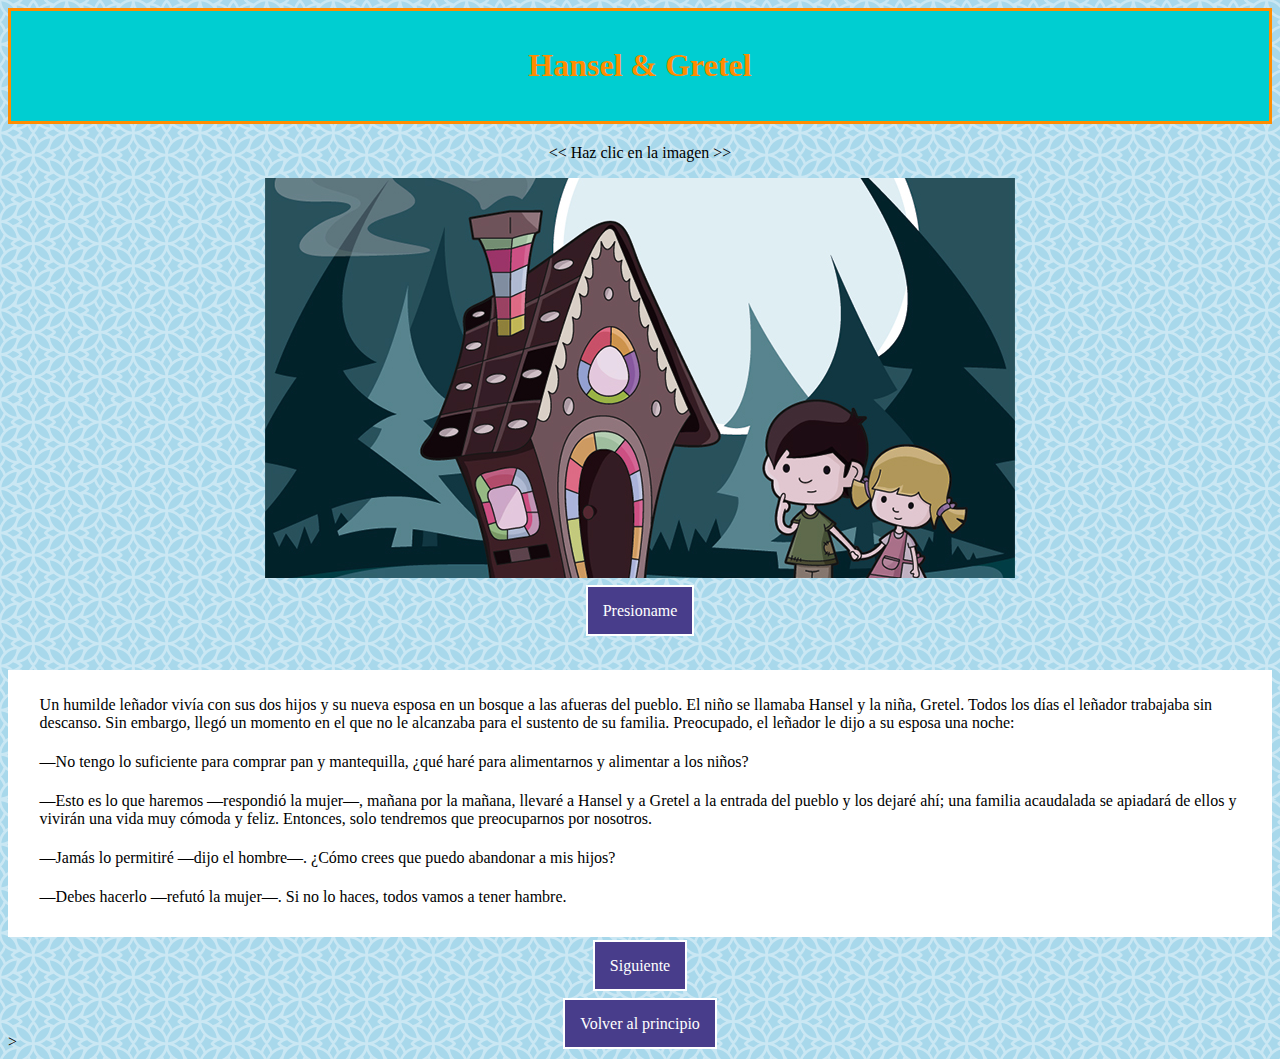
<file: Cuento/index.html>
<!DOCTYPE html>
<html lang="es">
<head>
	<title>Cuento</title>
	<meta name="viewport" content="width=device-width, initial-scale=1">
	<link rel="stylesheet" type="text/css" href="styles.css">
	<link href="https://fonts.googleapis.com/css2?family=Raleway" rel="stylesheet">
</head>
<body id="principal">
	<header>
		<h1>Hansel & Gretel</h1>
	</header>
	<div>
		<section class="lbl1" id="lbl">
			<label > << Haz clic en la imagen >> </label>
		</section>
		<section>
			<figure>
				<img class="imagen1" id="img1" src="hg2.jpg">
			</figure>
		</section>
		<section class="opciones">
			<label id="boton1">Presioname</label>
		</section>
		<section id="menu" >
			<label id="opcion1">Letra pequeña</label>
			<label id="opcion2">Letra normal</label>
			<label id="opcion3">Letra grande</label>
			<label></label>
		</section>
		<section class="opciones3">
			<label id="boton3">Ocultar Opciones</label>
		</section>
		<section class="cuadro1" id="inicio">
			<section id="uno">
			<p>Un humilde leñador vivía con sus dos hijos y su nueva esposa en un bosque a las afueras del pueblo. El niño se llamaba Hansel y la niña, Gretel. Todos los días el leñador trabajaba sin descanso. Sin embargo, llegó un momento en el que no le alcanzaba para el sustento de su familia. Preocupado, el leñador le dijo a su esposa una noche:</p>
			<p>—No tengo lo suficiente para comprar pan y mantequilla, ¿qué haré para alimentarnos y alimentar a los niños?</p>
			<p>—Esto es lo que haremos —respondió la mujer—, mañana por la mañana, llevaré a Hansel y a Gretel a la entrada del pueblo y los dejaré ahí; una familia acaudalada se apiadará de ellos y vivirán una vida muy cómoda y feliz. Entonces, solo tendremos que preocuparnos por nosotros.</p>
			<p>—Jamás lo permitiré —dijo el hombre—. ¿Cómo crees que puedo abandonar a mis hijos?</p>
			<p>—Debes hacerlo —refutó la mujer—. Si no lo haces, todos vamos a tener hambre.</p>
		   </section>
		   <section id="dos">
			<p>Los dos niños, incapaces de dormir por el hambre, habían escuchado la conversación. Llorando, Gretel le dijo a su hermano:</p>
			<p>—Hansel, no puedo creer lo que hemos escuchado.</p>
			<p>—No te preocupes Gretel —respondió Hansel con voz tranquila—. Tengo una idea.</p>
		    </section>
		    <section id="tres">
			<p>Al amanecer, la malvada mujer despertó a sus dos hijastros gritando:</p>
			<p>—¡Levántense ya, no sean flojos! Vamos al mercado a comprar alimentos.</p>
			<p>Luego, les dio a los pequeños un trozo de pan y les dijo:</p>
			<p>—Este es el almuerzo; no se lo coman enseguida, porque no hay más.</p>
			<p>Gretel guardó el pan en su delantal. Hansel puso el suyo en el bolsillo de su abrigo y lo desmenuzó en secreto, con cada paso que daba, arrojaba las migas de pan en el camino.</p>
			<p>—Espérenme aquí —dijo la madrastra cuando se encontraban en medio del bosque—, ya regreso.</p>
			<p>Sin embargo, pasaron las horas sin que volvieran a saber de la mujer. Tan grande era su maldad que los había abandonado sin tomarse la molestia de dejarlos en el pueblo.</p>
			</section>
		    <section id="cuatro">
			<p>Hansel y Gretel se sentaron en la oscuridad y compartieron el pedazo de pan de Gretel. Pronto, los dos niños se quedaron dormidos. Cuando despertaron en medio de la noche, Gretel comenzó a llorar y dijo:</p>
			<p>—¿Cómo encontraremos el camino a casa?</p>
			<p>Hansel la consoló diciéndole:</p>
			<p>—Espera a que salga la luna, luego seguiremos mi camino de migas de pan hasta la casa. Sin embargo, cuando salió la luna no pudieron seguir el camino porque las aves del bosque se habían comido las migas. Los dos pequeños se encontraban perdidos en el bosque.</p>
		    </section>
		    <section id="cinco">
			<p>Después de muchos días y noches de vagar por el bosque, los niños hallaron una casita que estaba hecha con pan de jengibre.</p>
			<p>—¡Comamos! —dijo Hansel—, mordisqueando el techo mientras Gretel probaba parte de la ventana.</p>
			<p>De repente, la puerta se abrió y una anciana salió cojeando apoyada en un bastón. Hansel y Gretel estaban tan asustados que dejaron caer los pedazos de jengibre que habían estado comiendo. La anciana sonrió muy amablemente y les dijo:</p>
			<p>—Soy una viejita muy solitaria, me siento muy feliz de verlos.</p>
	        </section>
	        <section id="seis">
			<p>La anciana los condujo al interior de su casa, cocinándoles una maravillosa cena. Luego, los llevó a dos lindas camitas, y Hansel y Gretel durmieron cómodamente. Pero la amable anciana era en realidad una bruja que usaba su casa para atrapar a los niños y convertirlos en muñecos de jengibre.</p>
			<p>Temprano en la mañana, la bruja encerró a Hansel en una jaula mientras dormía. Luego despertó a Gretel y le dijo:</p>
			<p>—Levántate floja, y ayúdame a preparar el horno. ¡Voy a convertir a tu hermano en un muñeco de jengibre!</p>
			<p>Gretel lloró al escuchar las palabras de la bruja, pero no tuvo más remedio que hacer lo que le ordenaba. Cuando la niña encendió el fuego del horno, la bruja le dio una nueva orden:</p>
			<p>—Métete adentro y mira si el horno está lo suficientemente caliente.</p>
			<p>En el momento que Gretel estuviera dentro, la bruja tenía la intención de cerrar el horno y convertir a la pobre niña en una muñeca de jengibre. Pero Gretel conocía las crueles intenciones de la bruja y respondió:</p>
			<p>— No sé qué hacer, ¿cómo entro al horno?</p>
			<p>—La puerta es lo suficientemente grande, mírame entrar —respondió la bruja muy molesta.</p>
			<p>Luego, abrió la puerta del horno mágico y se metió adentro. Gretel instantáneamente cerró la puerta. Una vez dentro del horno, ¡la bruja se convirtió en una muñeca de jengibre!</p>
		    </section>
		    <section id="siete">
			<p>Gretel liberó a Hansel de su prisión. A la salida de la casa de la bruja, Hansel tropezó con un baúl lleno de joyas. Los dos niños se llenaron los bolsillos de oro, perlas y diamantes. Felices, recorrieron el bosque hasta que vieron a su padre en la distancia.</p>
			<P>El angustiado hombre abrazó a sus hijos con fuerza, todos los días salía a buscarlos. Tanta era su pena que no quiso volver a saber de su malvada esposa. Hansel sacó las joyas de sus bolsillos, y dijo con emoción:</P>
			<P>—Mira papá, nunca tendrás que volver a cortar leña.</P>
			<P>Fue así que esta pequeña familia vivió feliz para siempre. FIN</P>
		    </section>
		</section>
		<section class="opciones2">
			<label id="boton4">Siguiente</label>
		</section>
		<section class="cuadro3" id="inicioOtraVez" >
			<label id="boton2">Volver al principio</label>
		</section>
	</div>>
	<script  src="script.js"></script>
</body>
</html>
</file>
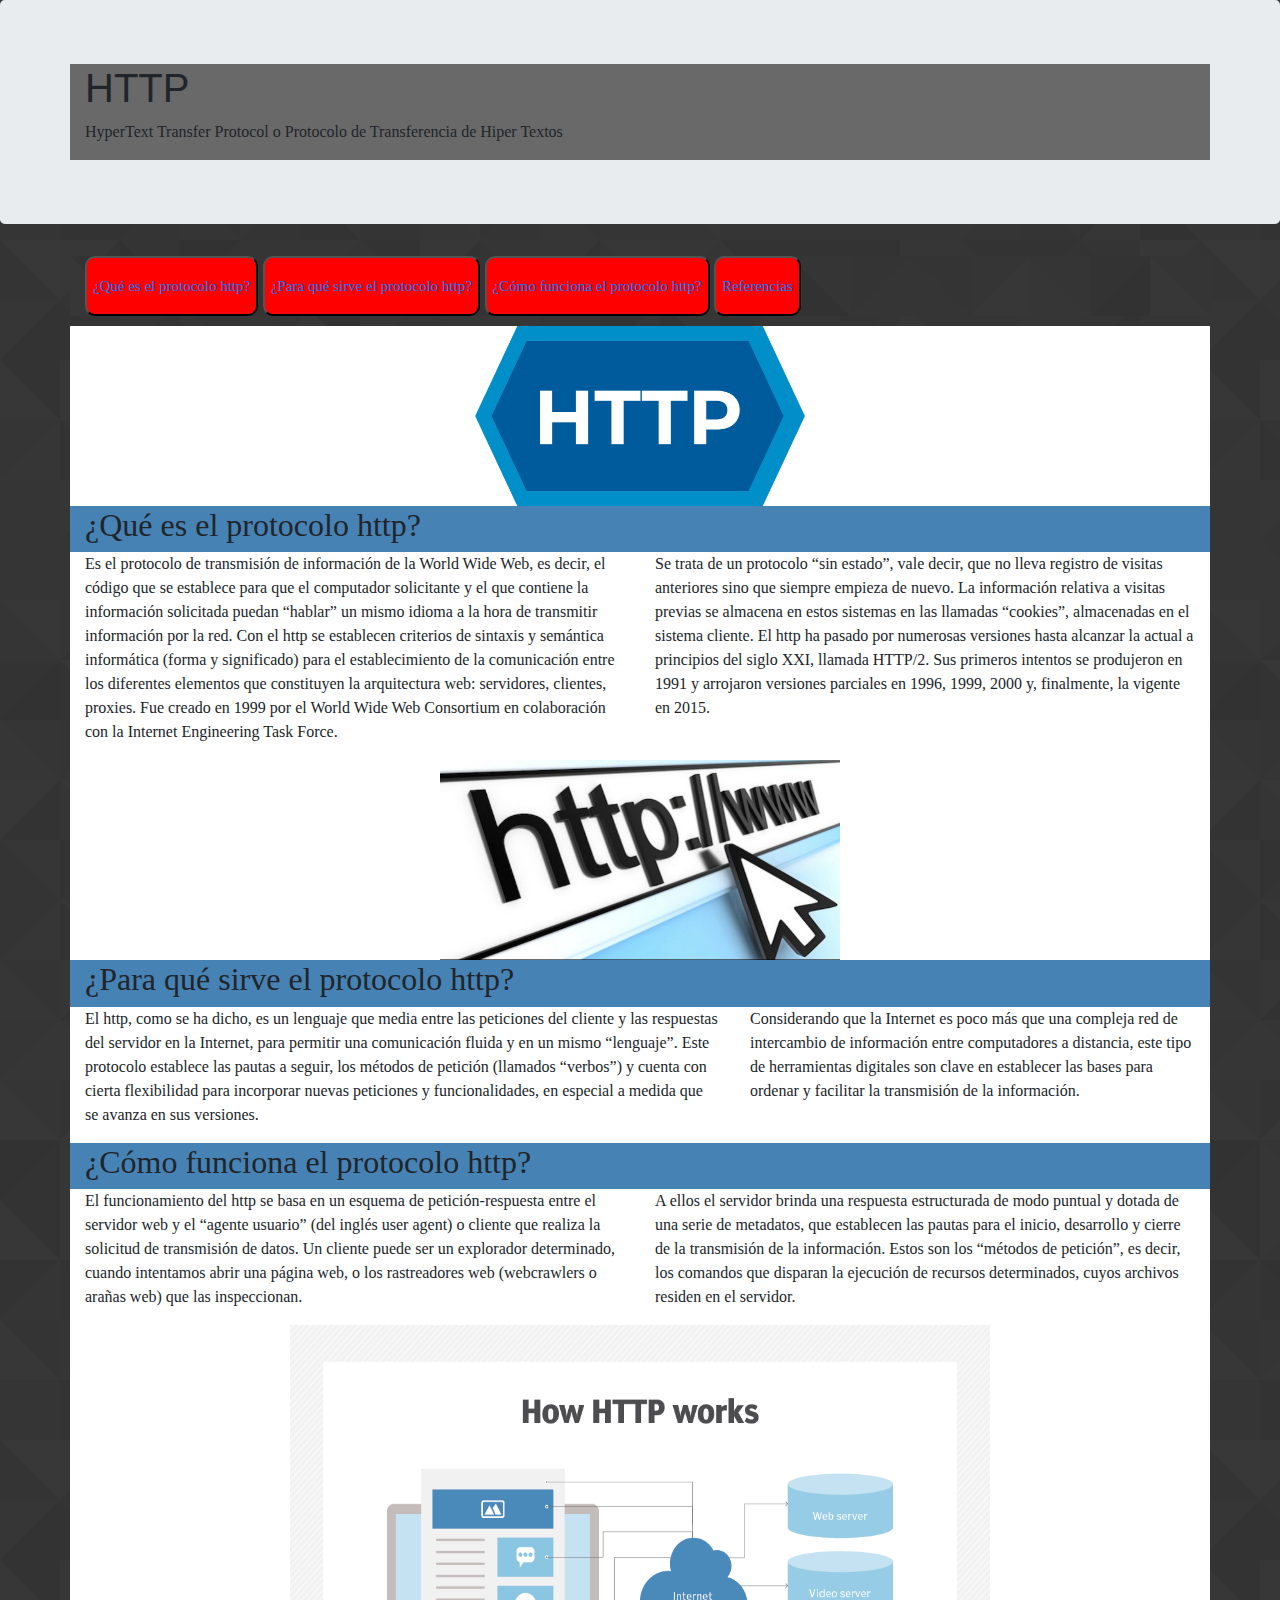
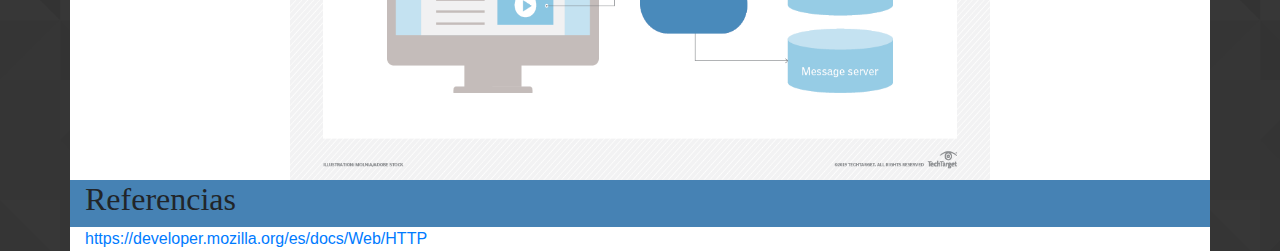
<file: Http/index.html>
<!DOCTYPE html>
<html>
<head>
	<title>HTTP</title>
	<link rel="stylesheet" type="text/css" href="css/bootstrap.min.css">
	<link rel="stylesheet" type="text/css" href="styles.css">
</head>
<body>
	<header class="jumbotron">
		<div class="container" id="uno">
			<div class="row">
				<div class="col-12"> 
					<h1>HTTP</h1>
				</div>
			</div>
			<div class="row">
				<div class="col-12">
					<p>HyperText Transfer Protocol o Protocolo de Transferencia de Hiper Textos</p>
				</div>
			</div>
		</div>
	</header>
	<div class="container" id="dos">
		<div class="row">
			<div class="col-sm">
				<button id="btn1"><a href="#sub1">¿Qué es el protocolo http?</a></button>
				<button id="btn2"><a href="#sub2">¿Para qué sirve el protocolo http?</a></button>
				<button id="btn3"><a href="#sub3">¿Cómo funciona el protocolo http?</a></button>
				<button id="btn4"><a href="#sub4">Referencias</a></button>
			</div>
		</div>
	</div>
	<div class="container">
		<div class="row">
			<div class="col-sm" id="img1">
				<img src="fondos/http2.png" id="img1-1">
			</div>
		</div>
	</div>
	<div class="container" id="tres">
		<div class="row" id="sub1">
			<div class="col-sm">
				<h2>¿Qué es el protocolo http?</h2>
			</div>
		</div>
		<div class="row">
			<div class="col-6">
				<p>
					Es el protocolo de transmisión de información de la World Wide Web, es decir, el código que se establece para que el computador solicitante y el que contiene la información solicitada puedan “hablar” un mismo idioma a la hora de transmitir información por la red. Con el http se establecen criterios de sintaxis y semántica informática (forma y significado) para el establecimiento de la comunicación entre los diferentes elementos que constituyen la arquitectura web: servidores, clientes, proxies. Fue creado en 1999 por el World Wide Web Consortium en colaboración con la Internet Engineering Task Force.
				</p>
			</div>
			<div class="col-6">
				<p>
					Se trata de un protocolo “sin estado”, vale decir, que no lleva registro de visitas anteriores sino que siempre empieza de nuevo. La información relativa a visitas previas se almacena en estos sistemas en las llamadas “cookies”, almacenadas en el sistema cliente. El http ha pasado por numerosas versiones hasta alcanzar la actual a principios del siglo XXI, llamada HTTP/2. Sus primeros intentos se produjeron en 1991 y arrojaron versiones parciales en 1996, 1999, 2000 y, finalmente, la vigente en 2015.
				</p>
			</div>
		</div>
		<div class="row">
			<div class="col-sm" id="img2">
				<img src="fondos/http.jpg" id="img2-1">
			</div>
		</div>
	</div>
	<div class="container">
		<div class="row" id="sub2">
			<div class="col-sm">
				<h2>¿Para qué sirve el protocolo http?</h2>
			</div>
		</div>
		<div class="row">
			<div class="col-7">
				<p>
					El http, como se ha dicho, es un lenguaje que media entre las peticiones del cliente y las respuestas del servidor en la Internet, para permitir una comunicación fluida y en un mismo “lenguaje”. Este protocolo establece las pautas a seguir, los métodos de petición (llamados “verbos”) y cuenta con cierta flexibilidad para incorporar nuevas peticiones y funcionalidades, en especial a medida que se avanza en sus versiones.
				</p>
			</div>
			<div class="col-5">
				<p>
					Considerando que la Internet es poco más que una compleja red de intercambio de información entre computadores a distancia, este tipo de herramientas digitales son clave en establecer las bases para ordenar y facilitar la transmisión de la información.
				</p>
			</div>
		</div>
	</div>
	<div class="container">
		<div class="row" id="sub3">
			<div class="col-sm">
				<h2>¿Cómo funciona el protocolo http?</h2>
			</div>
		</div>
		<div class="row">
			<div class="col-sm">
				<p>
					El funcionamiento del http se basa en un esquema de petición-respuesta entre el servidor web y el “agente usuario” (del inglés user agent) o cliente que realiza la solicitud de transmisión de datos. Un cliente puede ser un explorador determinado, cuando intentamos abrir una página web, o los rastreadores web (webcrawlers o arañas web) que las inspeccionan.
				</p>
			</div>
			<div class="col-sm">
				<p>
					A ellos el servidor brinda una respuesta estructurada de modo puntual y dotada de una serie de metadatos, que establecen las pautas para el inicio, desarrollo y cierre de la transmisión de la información. Estos son los “métodos de petición”, es decir, los comandos que disparan la ejecución de recursos determinados, cuyos archivos residen en el servidor.
				</p>
			</div>
		</div>
		<div class="row">
			<div class="col-sm" id="img3">
				<img src="fondos/http3.png" id="img3-1">
			</div>
		</div>
	</div>
	<div class="container">
		<div class="row" id="sub4">
			<div class="col-sm">
				<h2>Referencias</h2>
			</div>
		</div>
		<div class="row">
			<div class="col-sm">
				<a href="https://developer.mozilla.org/es/docs/Web/HTTP">https://developer.mozilla.org/es/docs/Web/HTTP</a>
			</div>
		</div>
	</div>
	<script type="text/javascript" src="js/jquery-3.5.1.min.js"></script>
	<script type="text/javascript" src="js/bootstrap.min.js"></script>
	<script type="text/javascript" src="script.js"></script>
</body>
</html>
</file>
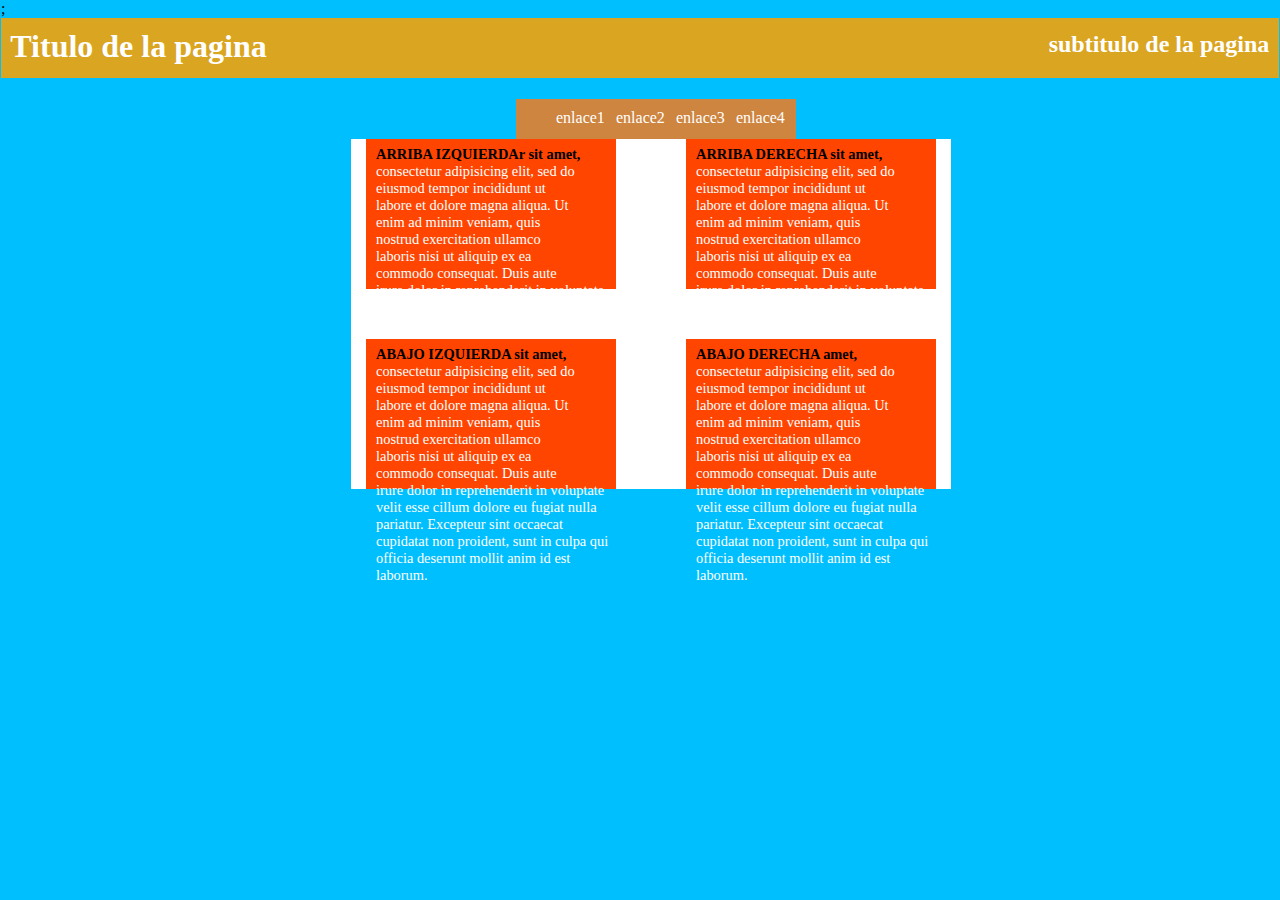
<file: Layout/index.html>
<!DOCTYPE html> 
<html lang="es">
  <head>
    <title>Practica Layout</title>;
    <link rel="stylesheet" type="text/css" href="css/estilos.css">
      <meta charset="utf-8">
  </head>
  <body>
    <header>
      <h2>subtitulo de la pagina</h2>
      <h1>Titulo de la pagina</h1>
    </header>
    <section id="seccion1">
      <ul>
        <li id="e1">enlace1</li>
        <li id="e2">enlace2</li>
        <li id="e3">enlace3</li>
        <li id="e4">enlace4</li>
      </ul>
    </section>
    <section id="seccion2">
      <div id="derecha1">
        <strong class="texto">ARRIBA DERECHA sit amet,</strong> <br> consectetur adipisicing elit, sed do <br> eiusmod
        tempor incididunt ut <br> labore et dolore magna aliqua. Ut  <br> enim ad minim veniam,
        quis  <br> nostrud exercitation ullamco <br> laboris nisi ut aliquip ex ea <br> commodo
        consequat. Duis aute <br> irure dolor in reprehenderit in voluptate velit esse
        cillum dolore eu fugiat nulla pariatur. Excepteur sint occaecat cupidatat non
        proident, sunt in culpa qui officia deserunt mollit anim id est laborum.
      </div>
      <div id="izquierda1">
        <strong class="texto">ARRIBA IZQUIERDAr sit amet,</strong> <br> consectetur adipisicing elit, sed do <br> eiusmod
        tempor incididunt ut <br> labore et dolore magna aliqua. Ut  <br> enim ad minim veniam,
        quis  <br> nostrud exercitation ullamco <br> laboris nisi ut aliquip ex ea <br> commodo
        consequat. Duis aute <br> irure dolor in reprehenderit in voluptate velit esse
        cillum dolore eu fugiat nulla pariatur. Excepteur sint occaecat cupidatat non
        proident, sunt in culpa qui officia deserunt mollit anim id est laborum.
      </div>
      <div id="derecha2">
        <strong class="texto">ABAJO DERECHA amet,</strong> <br> consectetur adipisicing elit, sed do <br> eiusmod
        tempor incididunt ut <br> labore et dolore magna aliqua. Ut  <br> enim ad minim veniam,
        quis  <br> nostrud exercitation ullamco <br> laboris nisi ut aliquip ex ea <br> commodo
        consequat. Duis aute <br> irure dolor in reprehenderit in voluptate velit esse
        cillum dolore eu fugiat nulla pariatur. Excepteur sint occaecat cupidatat non
        proident, sunt in culpa qui officia deserunt mollit anim id est laborum.
      </div>
      <div id="izquierda2">
        <strong class="texto">ABAJO IZQUIERDA sit amet,</strong> <br> consectetur adipisicing elit, sed do <br> eiusmod
        tempor incididunt ut <br> labore et dolore magna aliqua. Ut  <br> enim ad minim veniam,
        quis  <br> nostrud exercitation ullamco <br> laboris nisi ut aliquip ex ea <br> commodo
        consequat. Duis aute <br> irure dolor in reprehenderit in voluptate velit esse
        cillum dolore eu fugiat nulla pariatur. Excepteur sint occaecat cupidatat non
        proident, sunt in culpa qui officia deserunt mollit anim id est laborum.
      </div>
    </section>
  </body>
</html>
</file>
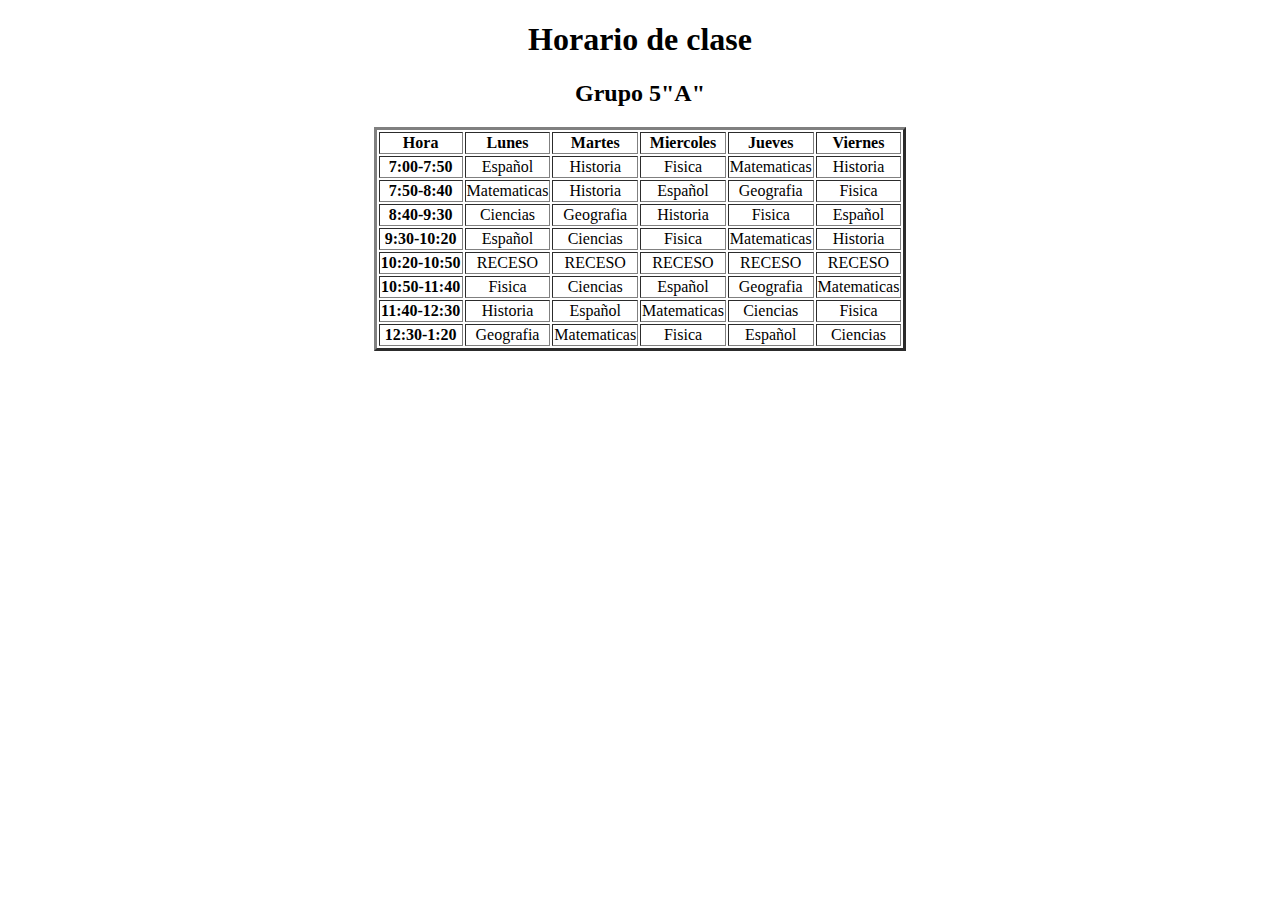
<file: tareaTablas/index.html>
<!DOCTYPE html>
<html>
<head>
	<title>Tabla</title>
</head>
<body>
	<div>
		<h1 align="center">Horario de clase</h1>
	</div>
	<div>
		<h2 align="center">Grupo 5"A"</h2>
	</div>
	<div>
		<table border="3" align="center">
			<thead>
				<tr>
					<th> Hora </th>
					<th> Lunes </th>
					<th> Martes </th>
					<th> Miercoles </th>
					<th> Jueves </th>
					<th> Viernes </th>
				</tr>
			</thead>
			<tbody>
				<tr align="center">
					<th> 7:00-7:50 </th>
					<td> Español </td>
					<td> Historia </td>
					<td> Fisica </td>
					<td> Matematicas </td>
					<td> Historia </td>
				</tr>
				<tr align="center">
					<th> 7:50-8:40 </th>
					<td> Matematicas </td>
					<td> Historia </td>
					<td> Español </td>
					<td> Geografia </td>
					<td> Fisica </td>
				</tr>
				<tr align="center">
					<th> 8:40-9:30 </th>
					<td> Ciencias </td>
					<td> Geografia </td>
					<td> Historia </td>
					<td> Fisica </td>
					<td> Español </td>
				</tr>
				<tr align="center">
					<th> 9:30-10:20 </th>
				    <td> Español </td>
				    <td> Ciencias </td>
				    <td> Fisica </td>
				    <td> Matematicas </td>
				    <td> Historia </td>
				</tr>
				<tr align="center">
					<th> 10:20-10:50 </th>
					<td> RECESO </td>
				    <td> RECESO </td>
				    <td> RECESO </td>
				    <td> RECESO </td>
				    <td> RECESO </td>
				</tr>
				<tr align="center">
					<th> 10:50-11:40 </th>
					<td> Fisica </td>
					<td> Ciencias </td>
					<td> Español </td>
					<td> Geografia </td>
					<td> Matematicas </td>
				</tr>
				<tr align="center">
					<th> 11:40-12:30 </th>
					<td> Historia </td>
					<td> Español </td>
					<td> Matematicas </td>
					<td> Ciencias </td>
					<td> Fisica </td>
				</tr>
			</tbody>
			<tfoot>
				<tr align="center">
					<th> 12:30-1:20 </th>
					<td> Geografia </td>
					<td> Matematicas </td>
					<td> Fisica </td>
					<td> Español </td>
					<td> Ciencias </td>
				</tr>
			</tfoot>
		</table>
	</div>
</body>
</html>
</file>
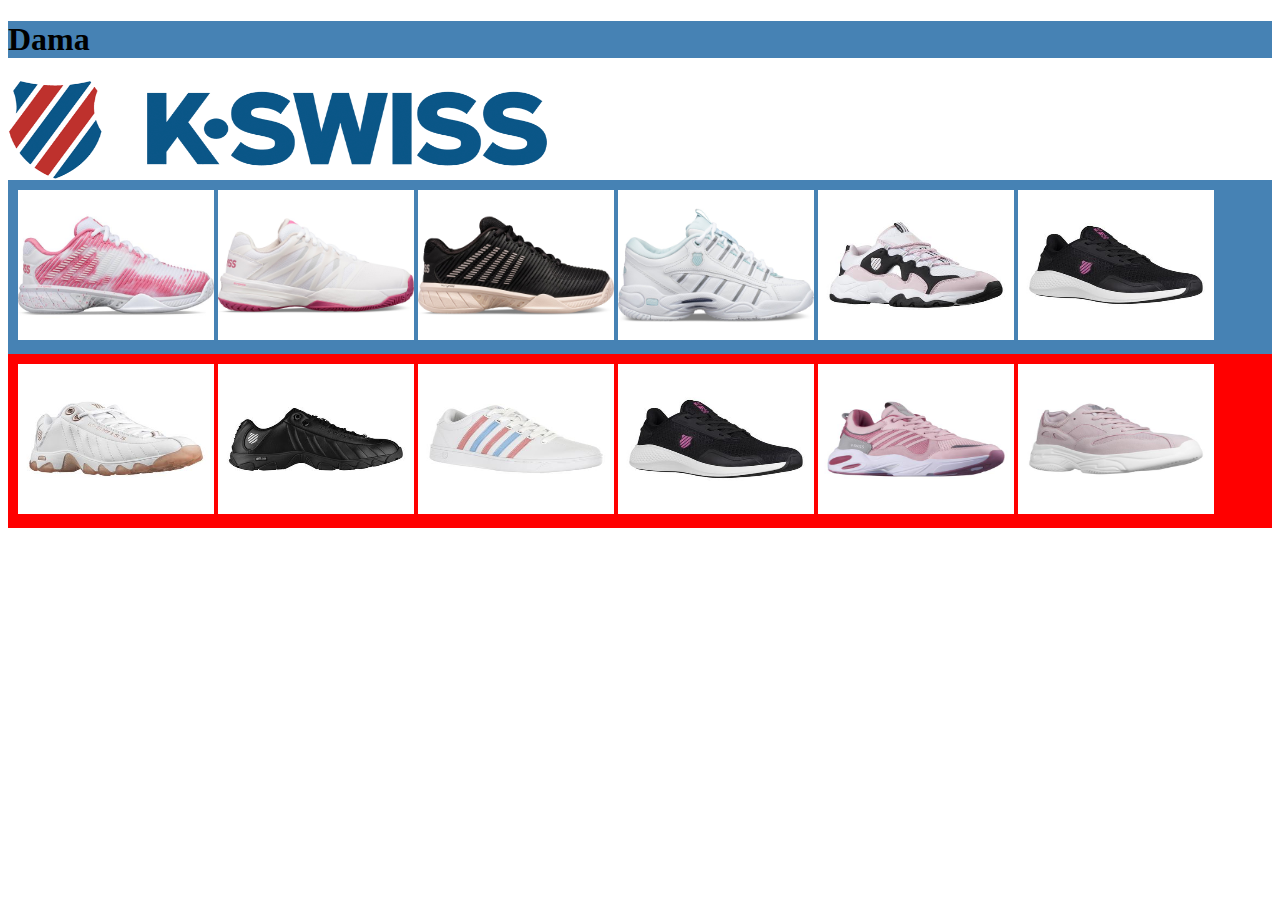
<file: Pagina/pagina2.html>
<!DOCTYPE html>
<html>
<head>
	<title></title>
	<link rel="stylesheet" type="text/css" href="styles.css">
</head>
<body>
	<header class="jumbotron">
		<div class="container">
			<div class="row">
				<div class="col-12 col-sm-6">
					<h1>Dama</h1>
				</div>
			</div>
		</div>
	</header>
	<div class="container">
			<div class="row">
				<div class="col-sm" id="imagen">
					<img src="logo.png" class="img">
				</div>
			</div>
		</div>
	<div class="container">
		<div class="row">
			<div class="col-sm" id="uno">
				<img src="img/img1.jpg" class="imagen1">
				<img src="img/img2.jpg" class="imagen1">
				<img src="img/img3.jpg" class="imagen1">
				<img src="img/img4.jpg" class="imagen1">
				<img src="img/img5.jpg" class="imagen1">
				<img src="img/img6.jpg" class="imagen1">
			</div>
			<div class="col-sm" id="dos">
				<img src="img/img7.jpg" class="imagen1">
				<img src="img/img8.jpg" class="imagen1">
				<img src="img/img9.jpg" class="imagen1">
				<img src="img/img10.jpg" class="imagen1">
				<img src="img/img11.jpg" class="imagen1">
				<img src="img/img12.jpg" class="imagen1">
			</div>
		</div>
	</div>
</body>
</html>
</file>
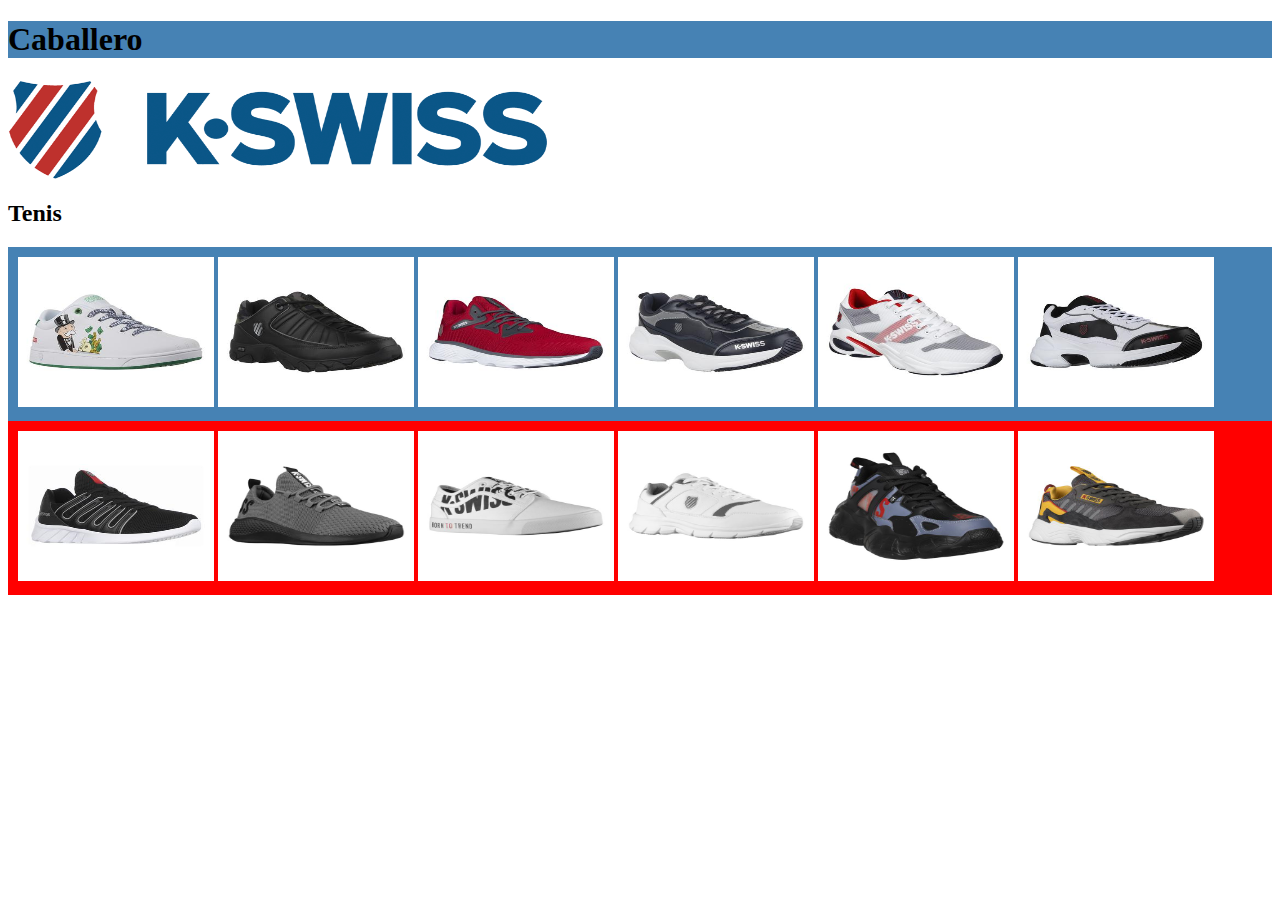
<file: Pagina/pagina3.html>
<!DOCTYPE html>
<html>
<head>
	<title></title>
	<link rel="stylesheet" type="text/css" href="styles.css">
</head>
<body>
	<header class="jumbotron">
		<div class="container">
			<div class="row">
				<div class="col-12 col-sm-6">
					<h1>Caballero</h1>
				</div>
			</div>
		</div>
	</header>
	<div class="container">
			<div class="row">
				<div class="col-sm" id="imagen">
					<img src="logo.png" class="img">
				</div>
			</div>
		</div>
	<div class="container">
		<div class="row">
			<div class="col-sm" id="tit2">
				<h2>Tenis</h2>
			</div>
		</div>
		<div class="row">
			<div class="col-sm" id="uno">
				<img src="img2/img1.jpg" class="imagen1">
				<img src="img2/img2.jpg" class="imagen1">
				<img src="img2/img3.jpg" class="imagen1">
				<img src="img2/img4.jpg" class="imagen1">
				<img src="img2/img5.jpg" class="imagen1">
				<img src="img2/img6.jpg" class="imagen1">
			</div>
			<div class="col-sm" id="dos">
				<img src="img2/img7.jpg" class="imagen1">
				<img src="img2/img8.jpg" class="imagen1">
				<img src="img2/img9.jpg" class="imagen1">
				<img src="img2/img10.jpg" class="imagen1">
				<img src="img2/img11.jpg" class="imagen1">
				<img src="img2/img12.jpg" class="imagen1">
			</div>
		</div>
	</div>
</body>
</html>
</file>
<file: Cuento/styles.css>
body{
	background-image: url("bush.png");
}

header{
	background-color: #00CED1;
	color: #FF8C00;
	font-family: impact;
	text-align: center;
	padding: 15px;
	border-style: solid;
}
P{
	width: 95%;
	margin-right: auto;
	margin-left: auto;
	font-family: comic sans ms;
	padding-bottom: 5px;
}

.lbl1{
	text-align: center;
	padding-top: 20px;
	font-style: solid;
	font-family: comic sans ms;
}

img{
    max-width: 100%;
}

.imagen2{
	text-align: center;
	display: none;
}

.opciones{
	text-align: center;
	margin-top: 20px;
}

.opciones2{
	text-align: center;
	margin-bottom: 40px;
}

.opciones3{
	text-align: center;
	margin-bottom: 40px;
}

.cuadro1{
	background-color: #FFFFFF;
	max-width: 100%;
	padding-top: 10px;
	padding-bottom: 10px;
	margin-bottom: 20px;
}

.cuadro3{
	text-align: center;
}

#dos, #tres, #cuatro, #cinco, #seis, #siete{
	display: none;
}

#lab1{
	background-color: #FFFFFF;
	height: 100px;
	left: 100px;
}

figure{
	text-align: center;
}

#boton2,#boton4{
	background-color: #483D8B;
	color: #FFFFFF;
	padding: 15px;
	border: 2px solid #FFFFFF;
	font-family: "comic sans ms";
}

#boton1{
	background-color: #483D8B;
	color: #FFFFFF;
	padding: 15px;
	border: 2px solid #FFFFFF;
	font-family: "comic sans ms";
	margin-top: 100px;
}

#boton3{
	display: none;
	background-color: #483D8B;
	color: #FFFFFF;
	padding: 15px;
	border: 2px solid #FFFFFF;
	font-family: "comic sans ms";
	font-weight: 700;
}

#menu{
	color: #FFFFFF;
	padding: 5px;
	font-family: "comic sans ms";
	font-weight: 700;
}

#opcion1, #opcion2, #opcion3{
	display: none;
	background-color: #FFA500;
	color: #000000;
	padding: 15px;
	border: 2px solid #FFFFFF;
	font-family: "comic sans ms";
	font-weight: 700;
	margin-top: 20px;

	text-align: center;
}

/*Dispositivos pequenos*/
@media(min-width: 360px)and (max-width: 640px){
header{
	background-color: #FFA500;
	color: #FF0000;
}

/*Dispositivos medianos*/
@media(min-width: 1024px) and (max-width: 1366px){
header{
	background-color: #FF7F50;
}
</file>
<file: Http/styles.css>
body{
	background-image: url("fondos/footer_lodyas.png");
}

button{
	border-radius: 10px;
	background-color: #FF0000;
	height: 60px;
	font-family: impact;
	font-size: 15px;
}

p{
	font-family: roboto;
}

#jumbotron{
	background-color: #2F4F4F;
}

#uno{
	background-color: #696969;
}

#sub1, #sub2, #sub3, #sub4{
	background-color: #4682B4;
	font-family: impact;
}

.container{
	background-color: #FFFFFF;
}

#dos{
	background-image: url("fondos/footer_lodyas.png");
	margin-bottom: 10px;
}

#img1, #img2, #img3{
	text-align: center;
}

#img1-1{
	width: 330px;
	height: 180px;
}

#img2-1{
	width: 400px;
	height: 200px;
}

#img3-1{
	width: 700px;
	height: 455px;
}
</file>
<file: Layout/css/estilos.css>
body{
	background-color: #00BFFF;
	margin-left: 1px;
    margin-right: 1px;
    margin-top: 0px;
    margin-bottom: 1px;
}

*{
	box-sizing: border-box;
}

h1{
	color: #FFFFFF;
	background-color: #DAA520;
	text-align: center;
	width: 1065px;
	height: 60px;
	padding-top: 10px;
	padding-right: 790px;
	margin-top: 0px;
	margin-left: 0px;
}


h2{
	color: #FFFFFF;
	background-color: #DAA520;
	text-align: center;
	width: 300px;
	height: 60px;
	float: right;
	padding-top: 13px;
	padding-left: 60px;
	margin-top: 0px;
}

#seccion1{
	color: #FFFFFF;
	background-color: #CD853F;
	width: 280px;
	height: 40px;
	margin-left: 515px;
}

li{
	float: left;
	padding-top: 10px;
	padding-right: 40px;
	list-style-type: none;
}


#e1{
	width: 50px;
	height: 10px; 
	margin-right: : 10px;

}

#e2{
	width: 50px;
	height: 10px; 
	margin-left: 10px;
}

#e3{
	width: 50px;
	height: 10px; 
	margin-left: 10px;
}

#e4{
	width: 50px;
	height: 10px; 
	margin-left: 10px;
	function cambiarColor(){
  background-color: #000000;
}
}

#seccion2{
	background-color: #FFFFFF;
	width: 600px;
	height: 350px;
	margin-left: 350px;
}

#derecha1{
	color: #FFFFFF;
	background-color: #FF4500;
	width: 250px;
	height: 150px;
	float: right;
	padding-left: 10px;
	padding-top: 7px;
	margin-right: 15px;
	font-size: 90%;
}

#izquierda1{
	color: #FFFFFF;
	background-color: #FF4500;
	width: 250px;
	height: 150px;
	float: left;
	padding-left: 10px;
	padding-top: 7px;
	margin-left: 15px;
	font-size: 90%;
}

#derecha2{
	color: #FFFFFF;
	background-color: #FF4500;
	width: 250px;
	height: 150px;
	float: right;
	padding-left: 10px;
	padding-top: 7px;
	margin-top: 50px;
	margin-right: 15px;
	font-size: 90%;
}

#izquierda2{
	color: #FFFFFF;
	background-color: #FF4500;
	width: 250px;
	height: 150px;
	float: left;
	padding-left: 10px;
	padding-top: 7px;
	margin-top: 50px;
	margin-left: 15px;
	font-size: 90%;
}

strong.texto{
	color: #000000;
}

function void cambiarColor(){
  background-color: #000000;
}
</file>
<file: Pagina/styles.css>
.img{
	width: 540px;
	height: 100px;
}

nav.navbar{
	background-color: #FF0000;
	color: #ffffff;
	font-family: impact;
}

.navbar-toggler{
	background-color: #ffffff;
}

.dropdown-menu{
	background-color: #4682B4;
	text-align: center;
}

a{
	color: #ffffff;
	font-size: 30px;
}

.jumbotron{
	background-color: #4682B4;
	font-family: impact;
	margin-top: 10px
}

#sub{
	font-family: comic sans ms;
}

#tit2{
	font-family: impact;
}

#uno, #tres{
	background-color: #4682B4;
	padding: 10px;
	font-family: comic sans ms;
}

#dos, #cuatro{
	background-color: #FF0000;
	padding: 10px;
	font-family: comic sans ms;
}

#pagOfi{
	text-align: center;
	margin-top: 20px; 
	font-family: impact;
}

#enlace1{
	text-align: center;
}

#enlace{
	color: #000000;
	font-family: impact;
}

#imagen{
	text-align: center;
	width: 540px;
	height: 100px;
}

.imagen1, .imagen2, .imagen3, .imagen4{
	width: 196px;
	height: 150px;
}
</file>
